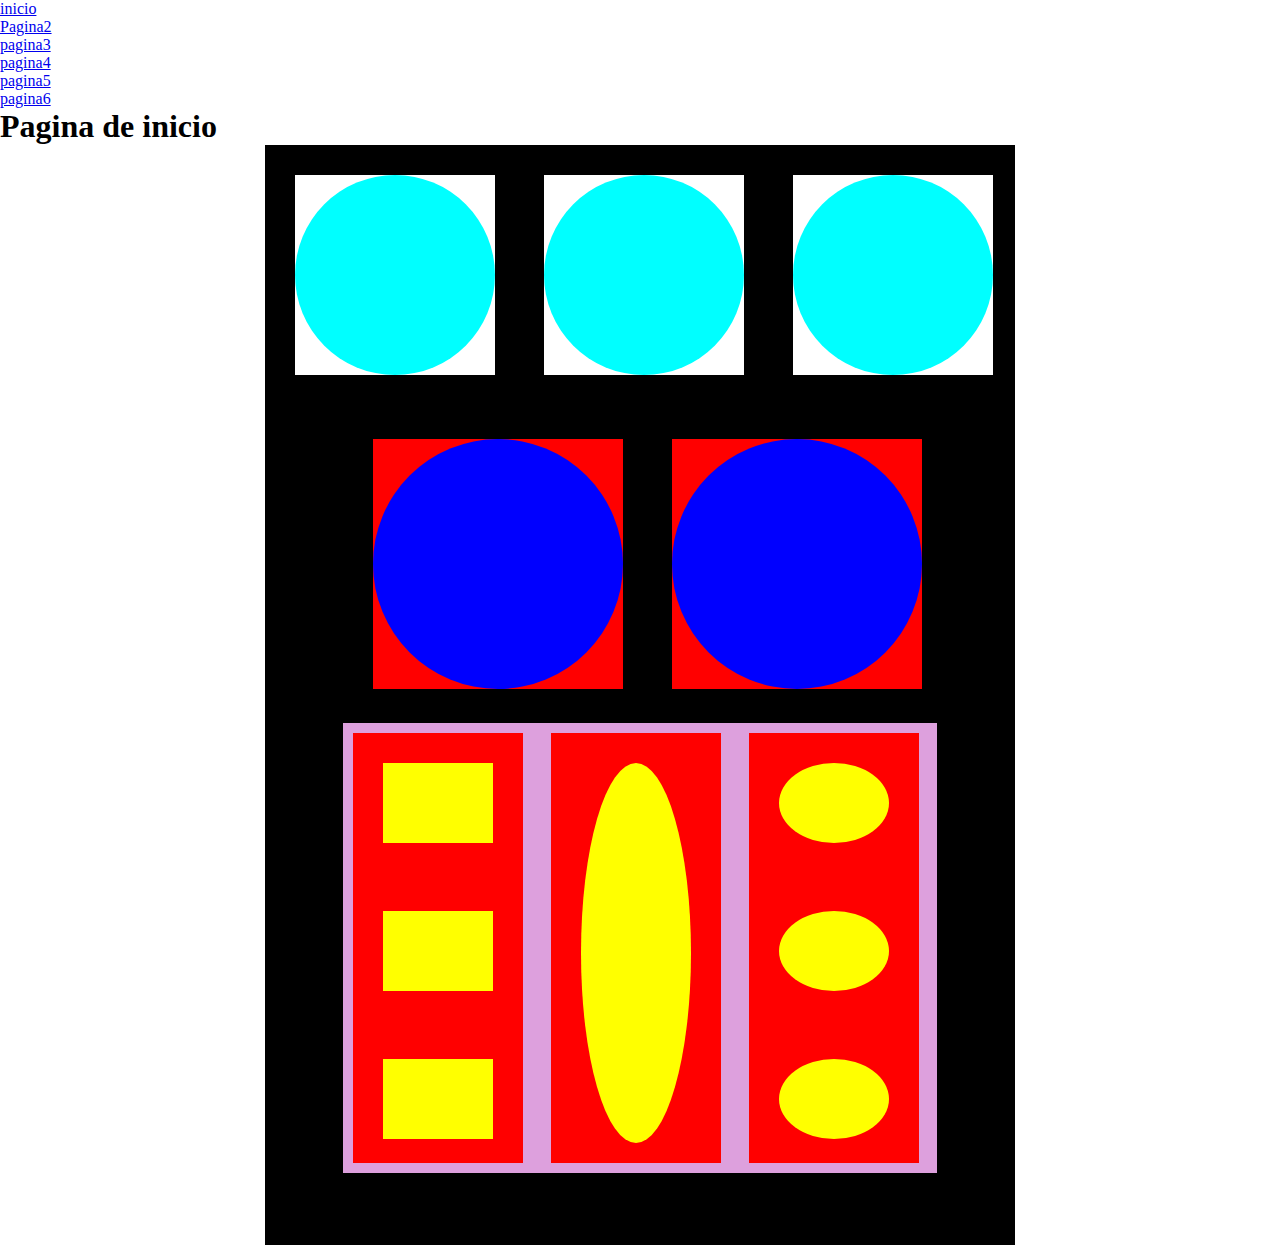
<file: index.html>
<!DOCTYPE html>
<html long ="en">
    <head>
    <meta charset="UTF-8">
    <title >pagina principal</title>
    <link rel="stylesheet" href="styles/main.css">
</head>

<body>
    <nav>
        <ul>
            <li><a href="../inicio.html">inicio</a></li>
            <li><a href="pages/pagina2.html">Pagina2</a></li>
            <li><a href="pages/pagina3.html">pagina3</a></li>
            <li><a href="pages/pagina4.html">pagina4</a></li>
            <li><a href="pages/pagina5.html">pagina5</a></li>
            <li><a href="pages/pagina6.html">pagina6</a></li>
                


        </ul>
        <h1>Pagina de inicio</h1>
        
    </nav>
</body>
<main class="pag"> 

    <article><table></table></article>
    <article><table></table></article>
    <article><table></table></article>
<section>
        <div><h2></h2></div>
        <div><h3></h3></div>
    <h1>
    <footer>
        <h4></h4>
        <h4></h4>
        <h4></h4>
    </footer>
    <footer>
        <h5></h5>
    </footer>
    <footer>
       <h6></h6>
       <h6></h6>
       <h6></h6>
    </footer>
    </h1>
</main>
</html>
</file>
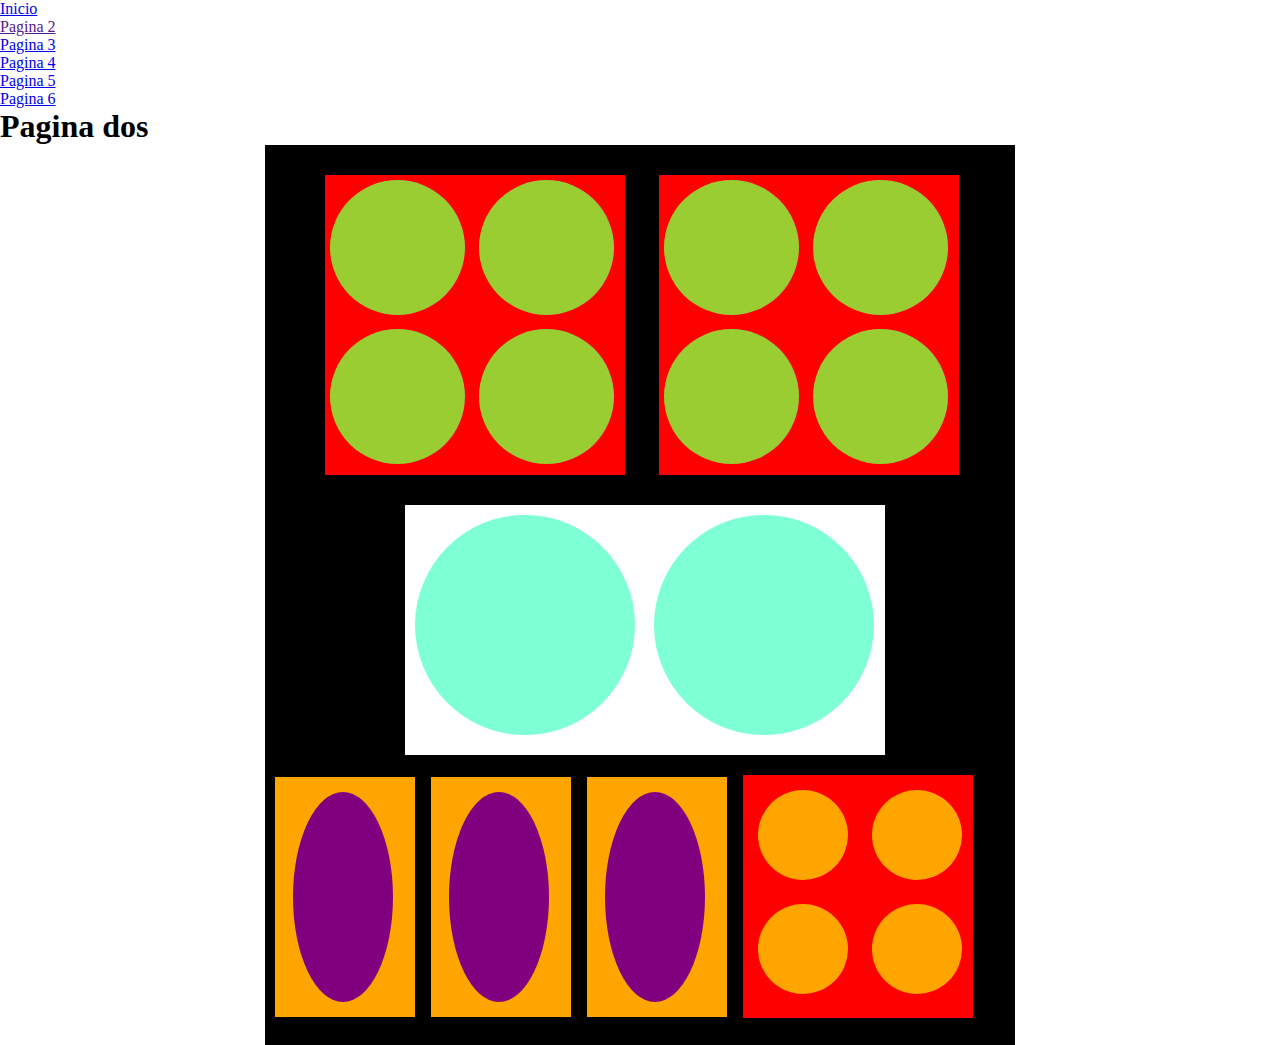
<file: pages/pagina2.html>
<!DOCTYPE html>
<html lang="en">
<head>
  <meta charset="UTF-8">
  <title>Pagina principal</title>
  <link rel="stylesheet" href="../styles/main.css">
</head>
<body>
  <nav>
    <ul>
      <li><a href="../index.html">Inicio</a></li>
      <li><a href="" class="active">Pagina 2</a></li>
      <li><a href="pagina3.html">Pagina 3</a></li>
      <li><a href="pagina4.html">Pagina 4</a></li>
      <li><a href="pagina5.html">Pagina 5</a></li>
      <li><a href="pagina6.html">Pagina 6</a></li>
    </ul>
  </nav>
  <h1>Pagina dos</h1>
<main class="pag2">
<div>
  <table></table>
  <table></table>
  <table></table>
  <table></table>
</div>
<ul>
    <h2></h2>
    <h2></h2>
    <h2></h2>
    <h2></h2>
</ul>

<article>
   <h4></h4>
   <h4></h4>
</article>
<aside><h1></h1></aside>
<aside><h1></h1></aside>
<aside><h1></h1></aside>
  <section>
    <h3></h3>
    <h3></h3>
    <h3></h3>
    <h3></h3>
  </section>
</main>
</body>

</html>
</file>
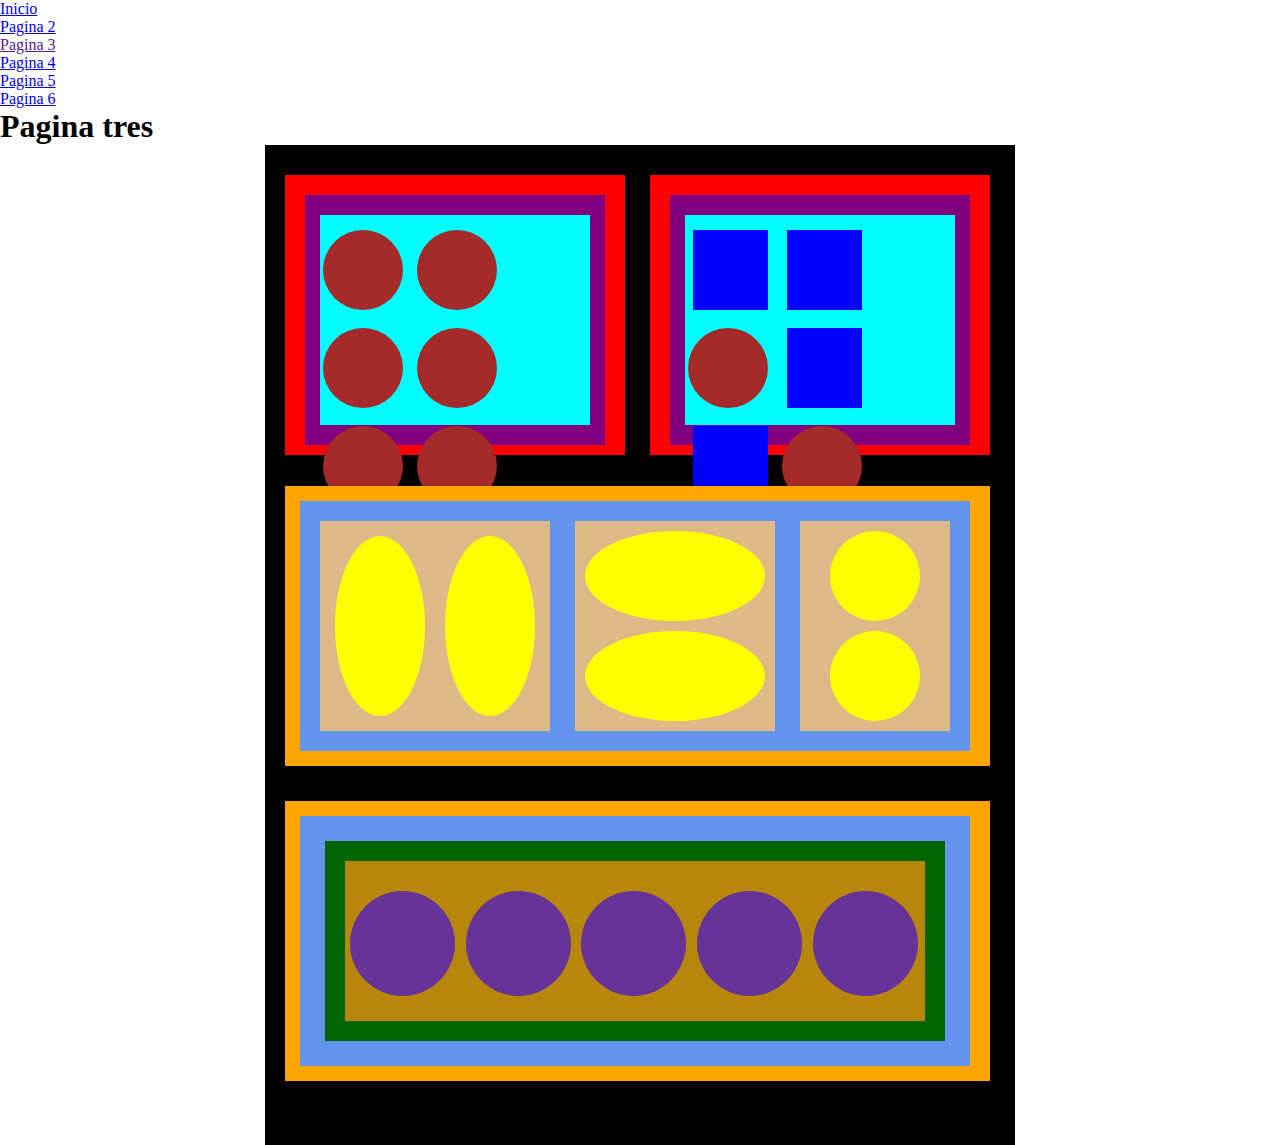
<file: pages/pagina3.html>
<!DOCTYPE html>
<html lang="en">
<head>
  <meta charset="UTF-8">
  <title>Pagina principal</title>
  <link rel="stylesheet" href="../styles/main.css">
</head>
<body>
  <nav>
    <ul>
      <li><a href="../index.html">Inicio</a></li>
      <li><a href="pagina2.html">Pagina 2</a></li>
      <li><a href="" class="active">Pagina 3</a></li>
      <li><a href="pagina4.html">Pagina 4</a></li>
      <li><a href="pagina5.html">Pagina 5</a></li>
      <li><a href="pagina6.html">Pagina 6</a></li>
    </ul>
  </nav>
  <h1>Pagina tres</h1>
  <main class="pag3">
<nav>
  <div>
    <h1>
      <section></section>
      <section></section>
      <section></section>
      <section></section>
      <section></section>
      <section></section>
    </h1>
  </div>
</nav>
<nav>
  <div>
    <h1>
      <ul></ul>
      <ul></ul>
      <section></section>
      <ul></ul>
      <ul></ul>
     <section></section>
     
    </h1>
  </div>
</nav>
<a>
  <aside>
    <li>
        <table></table>
        <table></table>
    </li>
    <ul>
      <table></table>
      <table></table>
    </ul>
<section>
  <h2></h2>
  <h2></h2>
</section>
  </aside> 
</a>
<a>
  <aside>
    <ol>
      <h3>
        <article></article>
        <article></article>
        <article></article>
        <article></article>
        <article></article>
      </h3>
    </ol>
  </aside>
</a>



  </main>
</body>
</html>
</file>
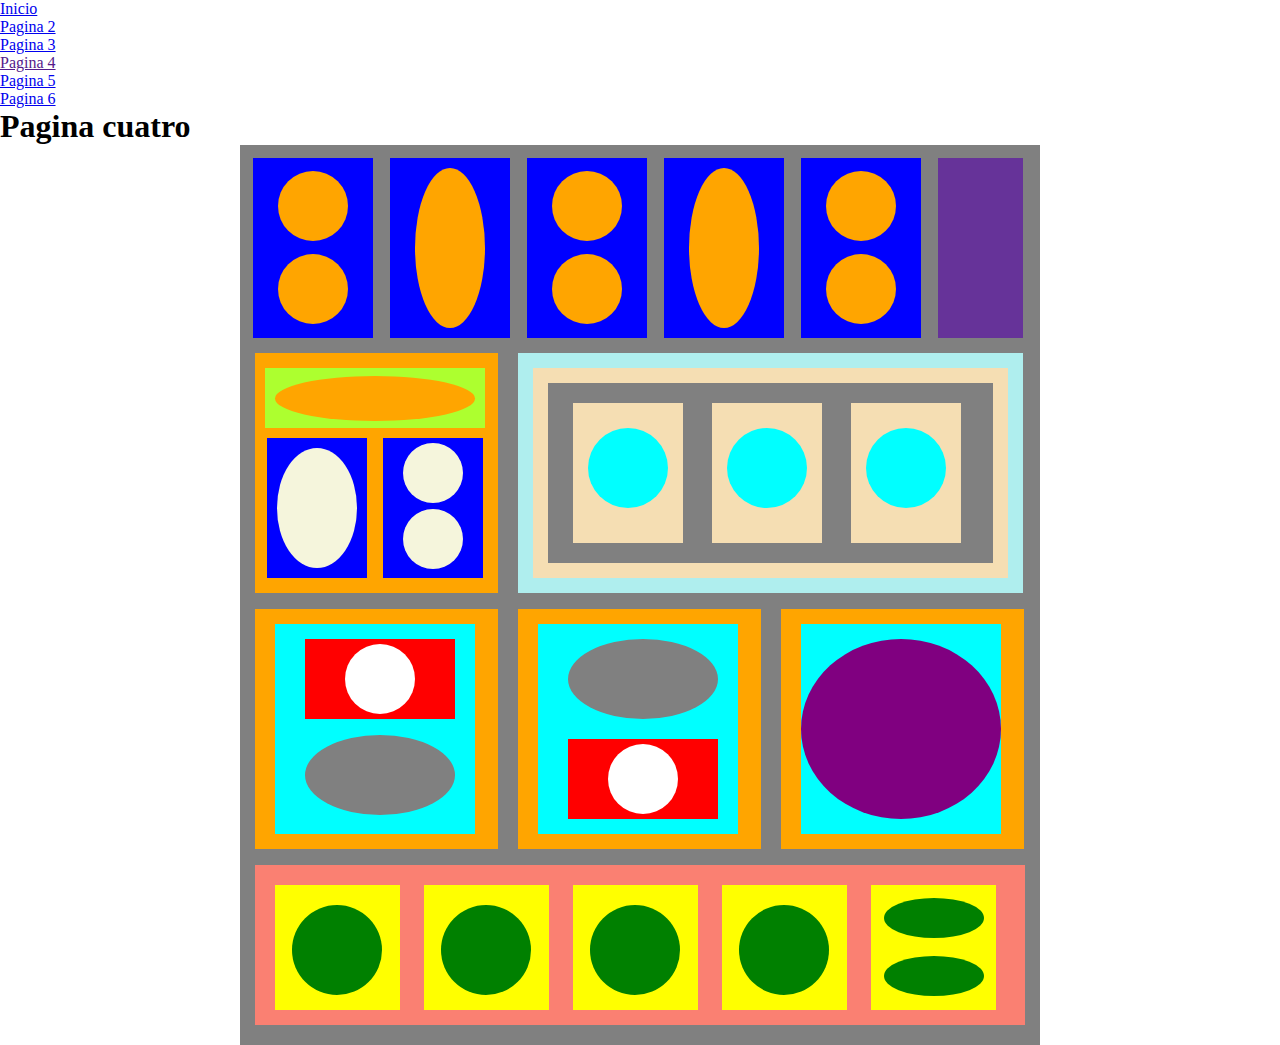
<file: pages/pagina4.html>
<!DOCTYPE html>
<html lang="en">
<head>
  <meta charset="UTF-8">
  <title>Pagina principal</title>
  <link rel="stylesheet" href="../styles/main.css">
</head>
<body>
  <nav>
    <ul>
      <li><a href="../index.html">Inicio</a></li>
      <li><a href="pagina2.html">Pagina 2</a></li>
      <li><a href="pagina3.html">Pagina 3</a></li>
      <li><a href="" class="active">Pagina 4</a></li>
      <li><a href="pagina5.html">Pagina 5</a></li>
      <li><a href="pagina6.html">Pagina 6</a></li>
    </ul>
  </nav>
  <h1>Pagina cuatro</h1>
  <main class="pag4">
<nav>
  <h1></h1><h1></h1>
</nav>
<nav><h2></h2></nav>
<nav><h1></h1><h1></h1></nav>
<nav><h2></h2></nav>
<nav><h1></h1><h1></h1></nav>
<div></div>
<section>
<h4><table></table></h4>
<h5><table></table></h5>
<h5>
 <article></article>
 <article></article>
</h5>
</section>
<ul>
  <article>
    <aside>
      <h3><table></table></h3>
      <h3><table></table></h3>
      <h3><table></table></h3>
    </aside>
  </article>
</ul>
<section>
  <ul>
    <h6><table></table></h6>
    <a></a>
  </ul>
</section>
<section>
  <ul>
    <a></a>
    <h6><table></table></h6></ul>
</section>
<section>
  <ul>
  <main></main>
  </ul>
</section>
<article>
  <div>
      <table></table>
  </div>
  <div>
    <table></table>
  </div>
  <div>
    <table></table>
  </div>
  <div>
    <table></table>
  </div>
  <div>
    <h1></h1>
    <h1></h1>
  </div>
</article>
  </main>
</body>
</html>
</file>
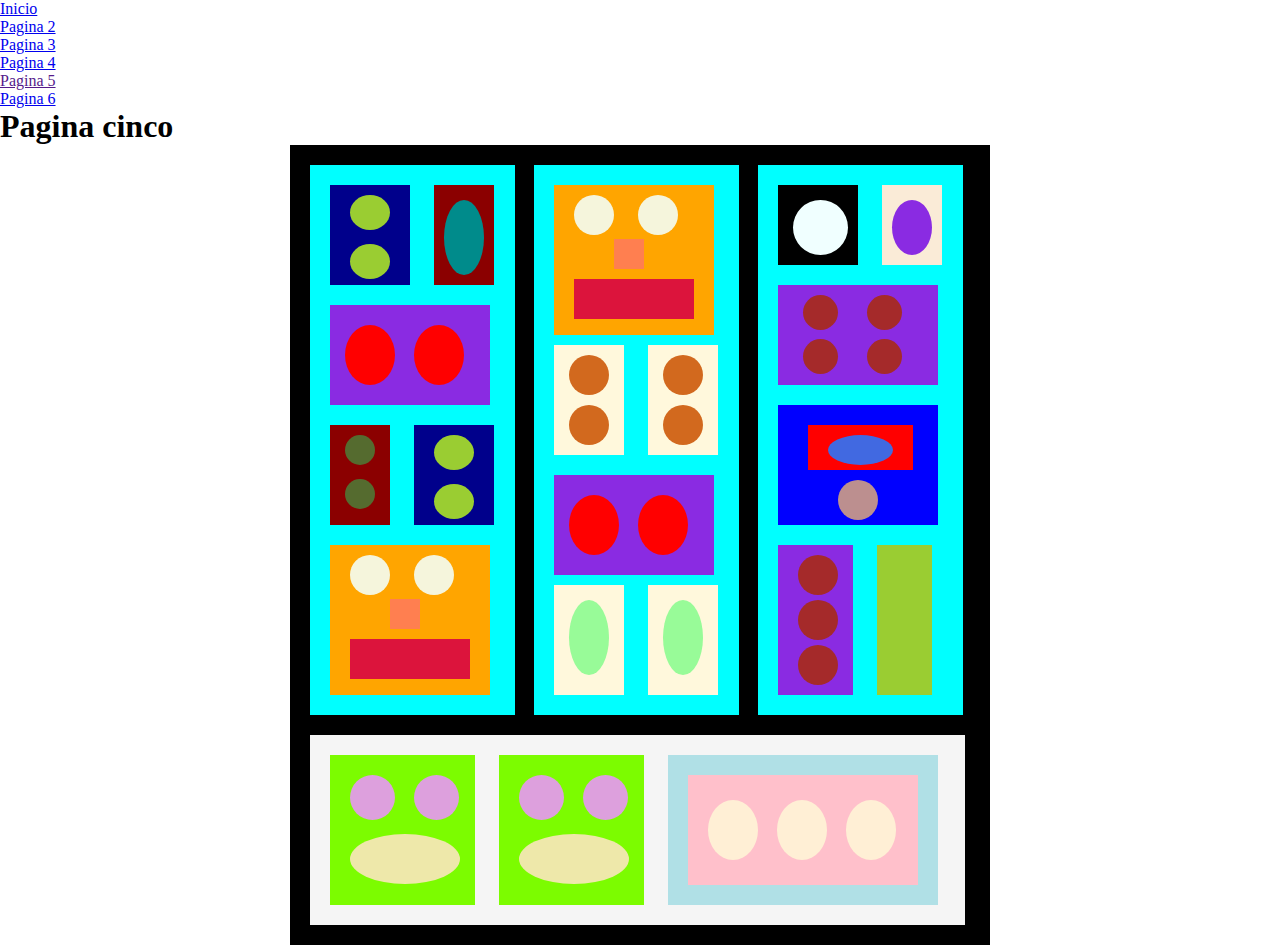
<file: pages/pagina5.html>
<!DOCTYPE html>
<html lang="en">
<head>
  <meta charset="UTF-8">
  <title>Pagina principal</title>
  <link rel="stylesheet" href="../styles/main.css">
</head>
<body>
  <nav>
    <ul>
      <li><a href="../index.html">Inicio</a></li>
      <li><a href="pagina2.html">Pagina 2</a></li>
      <li><a href="pagina3.html">Pagina 3</a></li>
      <li><a href="pagina4.html">Pagina 4</a></li>
      <li><a href="" class="active">Pagina 5</a></li>
      <li><a href="pagina6.html">Pagina 6</a></li>
    </ul>
  </nav>
  <h1>Pagina cinco</h1>
  <aside class="pag5">
    <aside>
      <main>
        <li>
          <div></div>
          <div></div>
        </li>
        <a>
          <div></div>
        </a>
        <nav>
          <li></li>
          <li></li>
        </nav>
        <a>
          <ol></ol>
          <ol></ol>
        </a>
        <li>
          <div></div>
          <div></div>
        </li>
        <section>
          <div></div>
          <div></div>
          <a></a>
          <nav></nav>
        </section>
      </main>
      <main>
          <section>
              <div></div>
              <div></div>
              <a></a>
              <nav></nav>
            </section>
            <h3>
              <li></li>
              <li></li>
            </h3>
            <h3>
                <li></li>
                <li></li>
            </h3>
            <nav>
                <li></li>
                <li></li>
              </nav>
              <h3>
                <ol></ol>
              </h3>
              <h3>
                  <ol></ol>
              </h3>
      </main>
      <main>
        <h4>
          <div></div>
        </h4>
        <article>
          <div></div>
        </article>
        <nav>
         <ol></ol>
         <ol></ol>
         <ol></ol>
         <ol></ol>
        </nav>
        <h5>
          <li>
            <a></a>
          </li>
          <a></a>
        </h5>
        <h6>
          <a ></a>
          <a ></a>
          <a ></a>
        </h6>
        <h2></h2>
      </main>
      <footer>
        <article>
          <li></li>
          <li></li>
          <a></a>
        </article>
        <article>
            <li></li>
            <li></li>
            <a></a>
        </article>
        <section>
            <li>
              <a></a>
              <a></a>
              <a></a>
            </li>
          </section>
      </footer>
    
  </aside>
</body>
</html>
</file>
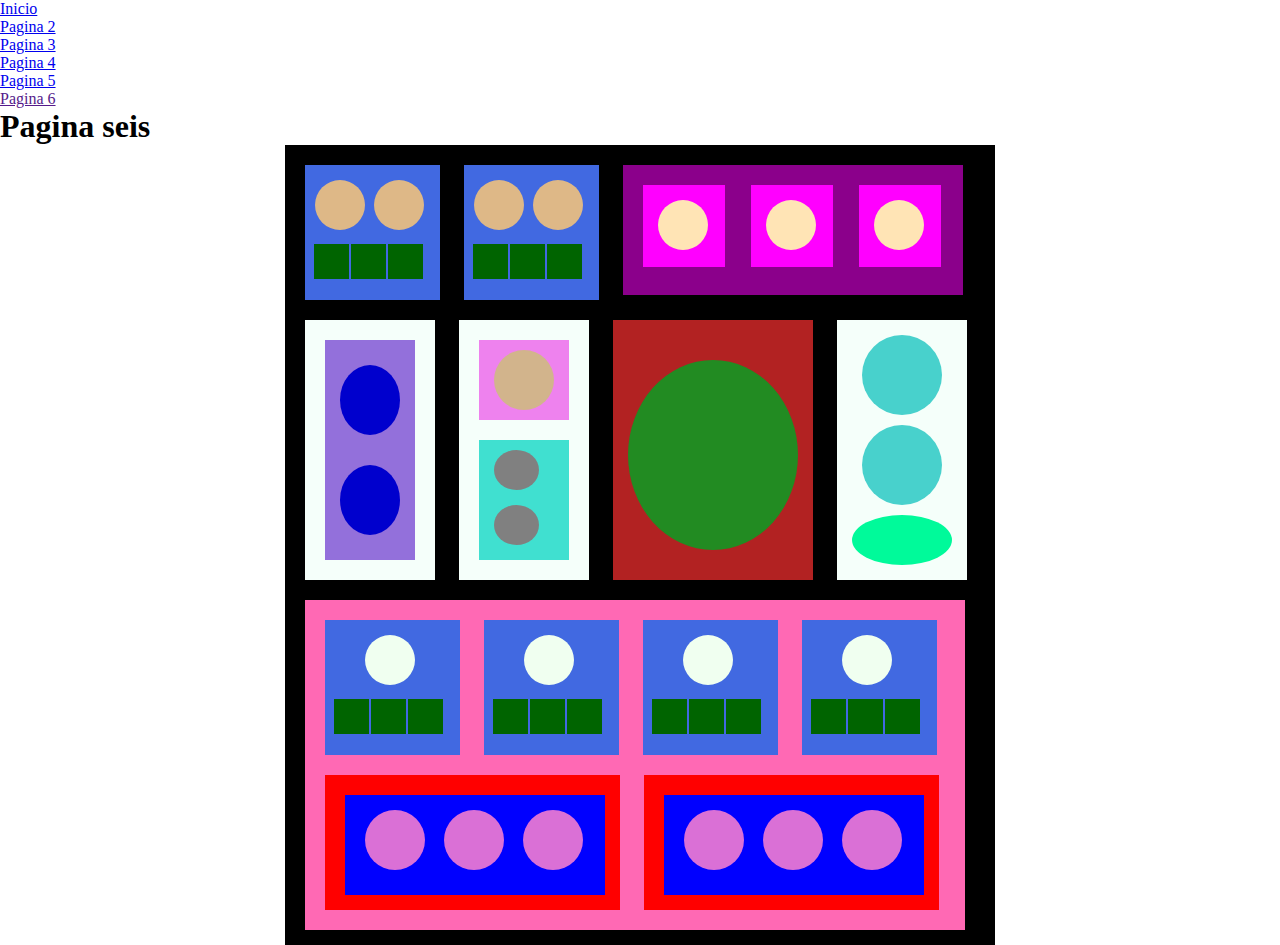
<file: pages/pagina6.html>
<!DOCTYPE html>
<html lang="en">
<head>
  <meta charset="UTF-8">
  <title>Pagina principal</title>
  <link rel="stylesheet" href="../styles/main.css">
</head>
<body>
  <nav>
    <ul>
      <li><a href="../index.html">Inicio</a></li>
      <li><a href="pagina2.html">Pagina 2</a></li>
      <li><a href="pagina3.html">Pagina 3</a></li>
      <li><a href="pagina4.html">Pagina 4</a></li>
      <li><a href="pagina5.html">Pagina 5</a></li>
      <li><a href="" class="active">Pagina 6</a></li>
    </ul>
  </nav>
  <h1>Pagina seis</h1>
    <aside class="pag6">
  <section>
    <li></li>
    <li></li>
    <a></a>
    <a></a>
    <a></a>
  </section>
  <section>
      <li></li>
      <li></li>
      <a></a>
      <a></a>
      <a></a>
  </section>
  <h2>
    <div>
      <li></li>
    </div>
    <div>
        <li></li>
      </div>
      <div>
          <li></li>
        </div>
  </h2>
  <h3>
    <article>
      <li></li>
      <li></li>
    </article>
  </h3>
  <h3>
   <div>
     <li></li>
   </div>
  <nav>
    <a></a>
    <a></a>
  </nav>
  </h3>
  <h4>
    <div></div>
  </h4>
  <h3>
    <ol></ol>
    <ol></ol>
    <section></section>
  </h3>
  <main>
    <section>
      <nav></nav>
        <a></a>
        <a></a>
        <a></a>
    </section>
    <section>
      <nav></nav>
        <a></a>
        <a></a>
        <a></a>
    </section>
    <section>
      <nav></nav>
        <a></a>
        <a></a>
        <a></a>
    </section>
    <section>
      <nav></nav>
        <a></a>
        <a></a>
        <a></a>
    </section>
    <h4>
      <li>
        <a></a>
        <a></a>
        <a></a>
      </li>
    </h4>
    <h4>
        <li>
            <a></a>
            <a></a>
            <a></a>
          </li>
    </h4>
    </main>  
    </aside>
  </body>
  </html>
</file>
<file: styles/main.css>
@import url('https://fonts.googleapis.com/css?family=Roboto');
*{
  margin: 0;
  padding: 0;
}

.pag{
  background-color: black;
  width: 750px;
  height: 1100px;
  margin: auto;
}

.pag article{
  background-color:white;
  width: 200px;
  height: 200px;
  display: inline-block;
  margin: 30px 15px 30px 30px;

}

.pag article table{
  background-color: cyan;
  width: 200px;
  height: 200px;
  border-radius: 50%;
}

.pag section{
  background-color: black;
  width: 594px;
  height: 400px;
  margin: auto;

}

.pag section div {
  background-color: red;
  display: inline-block;
  width: 250px;
  height:250px;
  margin: 30px 15px 30px 30px;

}

.pag div h2 {
 background-color: blue;
 height: 250px;
 width: 250px;
 margin: auto;
 border-radius: 50%

}

.pag div h3 {
  background-color: blue;
  height: 250px;
  width: 250px;
  margin: auto;
  border-radius: 50%
}

.pag h1 {
  background-color: plum;
  width: 594px;
  height:450px;
  margin: auto;
}

 .pag footer {
  background-color: red;
  display: -webkit-inline-box;
  width: 170px;
  height:430px;
  margin: 10px;
  vertical-align: top;
}

  .pag h4 {
  background-color: yellow;
  display: inline-block;
  width: 110px;
  height: 80px;
  margin: 30px  ;

}

.pag h5 {
background-color: yellow;
width: 110px;
height: 380px;
margin: 30px 30px;
border-radius: 50%;
}
.pag h6 {
  background-color: yellow;
  display: inline-block;
  width: 110px;
  height: 80px;
  margin: 30px 30px;
  border-radius: 50%
}
.pag2 {
  background-color: black;
  width: 750px;
  height: 900px;
  margin: auto;
}
  .pag2 div{

background-color: red;
display: inline-block;
width: 300px;
height:300px;
margin: 30px 10px 10px 60px;
}
.pag2 div table{
  background-color: yellowgreen;
  display: inline-block;
  width: 135px;
  height:135px;
  margin: 5px 5px 5px 5px;
  border-radius: 50%;
}
.pag2 ul{
  background-color: red;
  display: inline-block;
  width: 300px;
  height:300px;
  margin: 10px 10px 10px 20px;
}
.pag2 ul h2{
  background-color: yellowgreen;
  display: inline-block;
  width: 135px;
  height:135px;
  margin: 5px 5px 5px 5px;
  border-radius: 50%;
  
}
.pag2 article{
  background-color: white;
  display: inline-block;
 width: 480px;
 height: 250px;
 margin: 20px 20px 20px 140px;
}
.pag2 article h4{
  background-color: aquamarine;
  display: inline-block;
  width: 220px;
  height: 220px;
  border-radius: 50%;
  margin: 10px 5px 5px 10px; 
}
.pag2 aside {
  background-color: orange;
  display: inline-block;
  width: 140px;
  height: 240px;
  margin: 2px 2px 2px 10px;
}
.pag2 aside h1{
  background-color: purple;
  display: inline-block;
  width: 100px;
  height: 210px;
  border-radius: 75%;
  margin: 15px 15px 10px 18px;
}
.pag2  section{
  background-color: red;
  display: inline-block;
  vertical-align: top;
  width: 230px;
  height: 243px;
  margin:  0px 10px 10px 10px ;
}

.pag2 section h3{
background-color: orange;
display: inline-block;
width: 90px;
height: 90px;
margin:15px 5px 5px 15px;
border-radius: 50%;
}
.pag3{
  background-color: black;
  width: 750px;
  height: 1000px;
  margin: auto;
}
.pag3 nav{
  background-color: red;
  display: inline-block;
  width: 340px;
  height:280px;
  margin: 30px 1px 1px 20px;
}

.pag3 nav div{
  background-color: purple;
  display: inline-block;
  width: 300px;
  height: 250px;
  margin: 20px 20px 20px 20px;

}
.pag3 nav div h1{
  background-color: cyan;
  vertical-align: top;
  display: inline-block;
  width: 270px;
  height: 210px;
  margin: 20px 20px 20px 15px;
}
.pag3 nav div h1 section{
  background-color: brown;
  display: inline-block;
  vertical-align: top;
  width: 80px;
  height:80px;
  margin: 15px 3px 3px 3px;
  border-radius: 50%;
}
.pag3 nav div h1 ul{
  background-color: blue;
  display: inline-block;
  vertical-align: top;
  width: 75px;
  height:80px;
  margin: 15px 3px 3px 8px;
  
}
.pag3 a{
  background-color: orange;
  display: inline-block;
  width: 705px;
  height: 280px;
  margin: 30px 5px 5px 20px;
  }
.pag3 a aside{
  background-color: cornflowerblue;
  width: 670px;
  height: 250px;
margin: 15px 15px 15px 15px;
}
.pag3 a aside li{
  background-color: burlywood;
  display: inline-block;
  width: 230px;
  height:210px;
  margin: 20px 1px 1px 20px
  
}
.pag3 a aside li table{
  background-color: yellow;
 display: inline-block;
  width: 90px;
  height:180px;
  margin: 15px 1px 1px 15px;
  border-radius: 50%;
}
.pag3 a aside ul{
  background-color: burlywood;
  display: inline-block;
  vertical-align: top;
   width: 200px;
   height:210px;
   margin: 20px 1px 1px 20px
   
}.pag3 a aside ul table{
background-color: yellow;
vertical-align: top;
 width: 180px;
 height:90px;
 margin: 10px 1px 1px 10px;
 border-radius: 50%;
}
.pag3 a aside section{
  background-color: burlywood;
  display: inline-block;
  vertical-align: top;
   width: 150px;
   height:210px;
   margin: 20px 1px 1px 20px
}
.pag3 a aside section h2{
  background-color: yellow;
  vertical-align: top;
   width: 90px;
   height:90px;
   margin: 10px 41px 1px 30px;
   border-radius: 50%;
}
.pag3 a  ol{
  background-color: darkgreen;
  display: inline-block;
  width: 620px;
  height: 200px;
  margin: 25px 15px 15px 25px;
}
.pag3 a  ol h3{
  background-color: darkgoldenrod;
  display: inline-block;
  width: 580px;
  height: 160px;
  margin: 20px 15px 15px 20px;
}
.pag3 a ol h3 article{

  background-color: rebeccapurple;
  display: inline-block;
  width: 105px;
  height:105px;
  margin: 30px 1px 1px 5px;
  border-radius: 50%;
}
.pag4 {
  background-color: gray;
  width: 800px;
  height: 900px;
  margin: auto;
}
.pag4 nav {
background-color: blue;
display: inline-block;
vertical-align: top;
 width: 120px;
 height:180px;
 margin: 13px 0px 0px 13px
}
.pag4 nav h1{
background-color: orange;

 width: 70px;
 height:70px;
 margin: 13px 1px 1px 25px;
 border-radius: 50%;
}
.pag4 nav h2{
  background-color: orange;
  vertical-align: top;
   width: 70px;
   height:160px;
   margin: 10px 41px 1px 25px;
   border-radius: 50%;
}
.pag4 div{
  background-color: rebeccapurple;
  display: inline-block;
  vertical-align: top;
   width: 85px;
   height:180px;
   margin: 13px 0px 0px 13px
}

.pag4 ul{
  background-color: paleturquoise;
  display: inline-block;
  vertical-align: top;
  width: 505px;
  height:240px;
  margin:15px 0px 0px 15px;
}
.pag4 ul article{
  background-color: wheat;
  display: inline-block;
  width: 475px;
  height:210px;
  margin:15px 0px 0px 15px;
}
.pag4 ul article aside{
  background-color: gray;
  display: inline-block;
  width: 445px;
  height:180px;
  margin:15px 0px 0px 15px;
}
.pag4 ul article aside h3 {
  background-color: wheat;
  display: inline-block;
   width: 110px;
   height:140px;
   margin: 20px 0px 0px 25px;
}
.pag4 ul article aside h3 table {
  background-color: cyan;
  display: inline-block;
   width: 80px;
   height:80px;
   margin: 25px 0px 0px 15px;
   border-radius: 50%;
}
.pag4 section {
  background-color: orange;
  display: inline-block;
  vertical-align: top;
  width: 243px;
  height:240px;
  margin: 15px 1px 1px 15px;
}
.pag4 section h4{
  background-color: greenyellow;
  display: inline-block;
   width: 220px;
   height:60px;
   margin: 15px 0px 0px 10px;
  }
  .pag4 section h4 table{
    background-color: orange;
    display: inline-block;
    width: 200px;
    height: 45px;
    margin: 8px 10px;
    border-radius: 50%
  
  }
  .pag4 section h5{
    background-color: blue;
    display: inline-block;
    vertical-align: top;
    width: 100px;
    height:140px;
    margin: 5px 0px 0px 12px;
  }
  .pag4 section h5 table{
  background-color: beige;
  display: inline-block;
  width: 80px;
  height: 120px;
  margin: 10px 10px;
  border-radius: 50%
}
.pag4 section h5 article{
  background-color: beige;
  width: 60px;
  height: 60px;
  margin: 5px 1px 1px 20px;
  border-radius: 50%;
}
.pag4 section ul{
background-color: cyan;
display: inline-block;
width: 200px;
height:210px;
margin: 15px 1px 1px 20px;
}
.pag4 section ul h6{
  background-color: red;
  width: 150px;
  height: 80px;
  margin: 15px 1px 1px 30px;
}
.pag4 section ul h6 table{
  background-color: white;
  display: inline-block;
  width: 70px;
  height: 70px;
  margin: 5px 1px 1px 40px;
  border-radius: 50%;
}
.pag4 section ul a{
  background-color: gray;
  display: inline-block;
  width: 150px;
  height: 80px;
  margin: 15px 1px 1px 30px;
  border-radius: 50%;
}
.pag4 section ul main{
  background-color: purple;
  display: inline-block;
  width: 200px;
  height: 180px;
  margin: 15px 1px 1px 0px;
  border-radius: 50%;
}
.pag4 article{
background-color: salmon;
display: inline-block;
vertical-align: top;
width:770px;
height:160px;
margin:15px 0px 0px 15px;
}
.pag4 article div{
  background-color: yellow;
  display: inline-block;
  width: 125px;
  height:125px;
  margin: 20px 0px 0px 20px;
}
.pag4 article div table{
  background-color: green;
  display: inline-block;
  width: 90px;
  height: 90px;
  margin: 20px 1px 1px 17px;
  border-radius: 50%;
}
.pag4 article div h1{
  background-color: green;
  display: inline-block;
  width: 100px;
  height: 40px;
  margin: 13px 1px 1px 13px;
  border-radius: 50%;
}

.pag5{
  background-color: black;
  width: 680px;
  height: 780px;
  padding: 10px 10px 10px 10px;
  margin: auto;
}
.pag5 main{
  background-color: cyan;
  width: 185px;
  height: 530px;
  margin: 10px 5px 10px 10px;
  display: inline-block;
  padding: 10px 10px 10px 10px;
  vertical-align: top;
  
}
.pag5 main li{
  background-color: darkblue;
  width: 60px;
  height: 80px;
  margin: 10px 10px 10px 10px;
  display: inline-block;
  padding: 10px 10px 10px 10px;
  vertical-align: top;
  
}
.pag5 main li div{
  width: 40px;
  height: 35px;
  background-color: yellowgreen;
  display: inline-block;
  margin: 0px 10px 10px 10px;
  border-radius: 50%
  
}
.pag5 main nav{
  background-color: blueviolet;
  width: 140px;
  height: 80px;
  margin: 10px 10px 10px 10px;
  display: inline-block;
  padding: 10px 10px 10px 10px;
  vertical-align: top;
  
}
.pag5 main nav li{
  width: 30px;
  height: 40px;
  background-color: red;
  display: inline-block;
  margin: 10px 10px 10px 5px;
  border-radius: 50%;
  
}
.pag5 main section{
  background-color: orange;
  width: 140px;
  height: 130px;
  margin: 10px 10px 10px 10px;
  display: inline-block;
  padding: 10px 10px 10px 10px;
  vertical-align: top;
}
.pag5 main section div{
  width: 40px;
  height: 40px;
  background-color: beige;
  display: inline-block;
  margin: 0px 10px 0px 10px;
  border-radius: 50%;;
}
.pag5 main section a{
  background-color: coral;
  width: 10px;
  height: 10px;
  margin: 0px 10px 10px 50px;
  display: inline-block;
  padding: 10px 10px 10px 10px;
  vertical-align: top;
}
.pag5 main section nav{
  background-color: crimson;
  width: 100px;
  height: 20px;
  margin: 0px 10px 10px 10px;
  display: inline-block;
  padding: 10px 10px 10px 10px;
  vertical-align: top;
}
.pag5 main h3{
  background-color: cornsilk;
  width: 50px;
  height: 90px;
  margin: 0px 10px 10px 10px;
  display: inline-block;
  padding: 10px 10px 10px 10px;
  vertical-align: top;
}
.pag5 main h3 li{
  width: 20px;
  height: 20px;
  background-color: chocolate;
  display: inline-block;
  margin: 0px 10px 10px 5px;
  border-radius: 50%;
}

.pag5 main a{
  background-color: darkred;
  width: 40px;
  height: 80px;
  margin: 10px 10px 10px 10px;
  display: inline-block;
  padding: 10px 10px 10px 10px;
  vertical-align: top;
  
}
.pag5 main a ol{
  width: 30px;
  height: 30px;
  background-color: darkolivegreen;
  display: inline-block;
  margin: 0px 10px 10px 5px;
  border-radius: 50%;
  
}
.pag5 main a div{
  width: 40px;
  height: 75px;
  background-color: darkcyan;
  display: inline-block;
  margin: 5px 5px 10px 0px;
  border-radius: 50%
  
}

.pag5 footer{
  background-color: whitesmoke;
  width: 635px;
  height: 170px;
  margin: 10px 10px 10px 10px;
  display: inline-block;
  padding: 10px 10px 10px 10px;
  vertical-align: top;
  
}
.pag5 footer article{
  background-color: lawngreen;
  width: 125px;
  height: 130px;
  margin: 10px 10px 10px 10px;
  display: inline-block;
  padding: 10px 10px 10px 10px;
  vertical-align: top;
  
}
.pag5 footer article li{
  width: 45px;
  height: 45px;
  background-color: plum;
  display: inline-block;
  margin: 10px 5px 10px 10px;
  border-radius: 50%
  
}
.pag5 footer article a{
  width: 110px;
  height: 50px;
  background-color: palegoldenrod;
  display: inline-block;
  margin: 0px 10px 0px 10px;
  border-radius: 50%;
  
}
.pag5 footer section{
  background-color: powderblue;
  width: 250px;
  height: 130px;
  margin: 10px 10px 10px 10px;
  display: inline-block;
  padding: 10px 10px 10px 10px;
  vertical-align: top;
  
}
.pag5 footer section li{
  background-color: pink;
  width: 210px;
  height: 90px;
  margin: 10px 10px 10px 10px;
  display: inline-block;
  padding: 10px 10px 10px 10px;
  vertical-align: top;
  
}
.pag5 footer section li a{
  width: 50px;
  height: 60px;
  background-color: papayawhip;
  display: inline-block;
  margin: 15px 5px 10px 10px;
  border-radius: 50%
  
}
.pag5 main h3 ol{
  width: 40px;
  height: 75px;
  background-color: palegreen;
  display: inline-block;
  margin: 5px 5px 10px 5px;
  border-radius: 50%
  
}
.pag5 main h4{
  background-color: black;
  width: 60px;
  height: 60px;
  margin: 10px 10px 10px 10px;
  display: inline-block;
  padding: 10px 10px 10px 10px;
  vertical-align: top;
  
}
.pag5 main h4 div{
  width: 55px;
  height: 55px;
  background-color: azure;
  display: inline-block;
  margin: 5px 0px 10px 5px;
  border-radius: 50%
  
}
.pag5 main article{
  background-color: antiquewhite;
  width: 40px;
  height: 60px;
  margin: 10px 10px 10px 10px;
  display: inline-block;
  padding: 10px 10px 10px 10px;
  vertical-align: top;
  
}
.pag5 main article div{
  width: 40px;
  height: 55px;
  background-color: blueviolet;
  display: inline-block;
  margin: 5px 10px 10px 0px;
  border-radius: 50%
  
}
.pag5 main nav ol{
  width: 35px;
  height: 35px;
  background-color: brown;
  display: inline-block;
  margin: 0px 10px 5px 15px;
  border-radius: 50%
  
}
.pag5 main h5{
  background-color: blue;
  width: 140px;
  height: 100px;
  margin: 10px 10px 10px 10px;
  display: inline-block;
  padding: 10px 10px 10px 10px;
  vertical-align: top;
  
}
.pag5 main h5 li{
  background-color: red;
  width: 85px;
  height: 25px;
  margin: 10px 10px 10px 20px;
  display: inline-block;
  padding: 10px 10px 10px 10px;
  vertical-align: top;
  
}
.pag5 main h5 li a{
  width: 45px;
  height: 10px;
  background-color: royalblue;
  display: inline-block;
  margin: 0px 10px 5px 10px;
  border-radius: 50%
  
}
.pag5 main h5 a{
  width: 20px;
  height: 20px;
  background-color: rosybrown;
  display: inline-block;
  margin: 0px 10px 10px 50px;
  border-radius: 50%
  
}
.pag5 main h6{
  background-color: blueviolet;
  width: 55px;
  height: 130px;
  margin: 10px 10px 10px 10px;
  display: inline-block;
  padding: 10px 10px 10px 10px;
  vertical-align: top;
  
}
.pag5 main h6 a{
  width: 20px;
  height: 20px;
  background-color: brown;
  display: inline-block;
  margin: 0px 10px 5px 10px;
  border-radius: 50%
  
}
.pag5 main h2{
  background-color: yellowgreen;
  width: 35px;
  height: 130px;
  margin: 10px 10px 10px 10px;
  display: inline-block;
  padding: 10px 10px 10px 10px;
  vertical-align: top;
  
}
.pag6{
  background-color: black;
  width: 690px;
  height: 780px;
  padding: 10px 10px 10px 10px;
  margin: auto;
}
.pag6 section{
  background-color: royalblue;
  width: 115px;
  height: 115px;
  margin: 10px 10px 10px 10px;
  display: inline-block;
  padding: 10px 10px 10px 10px;
  vertical-align: top;
}
.pag6 section li{
  width: 50px;
  height: 30px;
  background-color: burlywood;
  display: inline-block;
  margin: 5px 5px 10px 0px;
  padding: 0px 0px 20px 0px;
  border-radius: 50%
}
.pag6 section a{
  background-color: darkgreen;
  width: 15px;
  height: 15px;
  margin: auto -1px;
  display: inline-block;
  padding: 10px 10px 10px 10px;
  vertical-align: top;
}
.pag6 h2{
  background-color: darkmagenta;
  width: 320px;
  height: 110px;
  margin: 10px 10px 10px 10px;
  display: inline-block;
  padding: 10px 10px 10px 10px;
  vertical-align: top;
}
.pag6 h2 div{
  background-color: magenta;
  width: 62px;
  height: 62px;
  margin: 10px 10px 10px 10px;
  display: inline-block;
  padding: 10px 10px 10px 10px;
  vertical-align: top;
}
.pag6 h2 div li{
  width: 50px;
  height: 30px;
  background-color: moccasin;
  display: inline-block;
  margin: 5px 10px 10px 5px;
  padding: 0px 0px 20px 0px;
  border-radius: 50%
}
.pag6 h3{
  background-color: mintcream;
  width: 110px;
  height: 240px;
  margin: 10px 10px 10px 10px;
  display: inline-block;
  padding: 10px 10px 10px 10px;
  vertical-align: top;
}
.pag6 h3 ol{
  width: 80px;
  height: 80px;
  background-color: mediumturquoise;
  display: inline-block;
  margin: 5px 10px 0px 15px;
  padding: 0px 0px 0px 0px;
  border-radius: 50%
}
.pag6 h3 section{
  width: 100px;
  height: 30px;
  background-color: mediumspringgreen;
  display: inline-block;
  margin: 5px 10px 10px 5px;
  padding: 0px 0px 20px 0px;
  border-radius: 50%
}
.pag6 h3 article{
  background-color: mediumpurple;
  width: 70px;
  height: 200px;
  margin: 10px 10px 10px 10px;
  display: inline-block;
  padding: 10px 10px 10px 10px;
  vertical-align: top;
}
.pag6 h3 article li{
  width: 60px;
  height: 50px;
  background-color: mediumblue;
  display: inline-block;
  margin: 15px 10px 10px 5px;
  padding: 0px 0px 20px 0px;
  border-radius: 50%
}
.pag6 h3 div{
  background-color: violet;
  width: 70px;
  height: 60px;
  margin: 10px 10px 10px 10px;
  display: inline-block;
  padding: 10px 10px 10px 10px;
  vertical-align: top;
}
.pag6 h3 div li{
  width: 60px;
  height: 40px;
  background-color: tan;
  display: inline-block;
  margin: 0px 10px 10px 5px;
  padding: 0px 0px 20px 0px;
  border-radius: 50%
}
.pag6 h3 nav{
  background-color: turquoise;
  width: 70px;
  height: 100px;
  margin: 10px 10px 10px 10px;
  display: inline-block;
  padding: 10px 10px 10px 10px;
  vertical-align: top;
}
.pag6 h3 nav a{
  width: 45px;
  height: 20px;
  background-color: grey;
  display: inline-block;
  margin: 0px 10px 10px 5px;
  padding: 0px 0px 20px 0px;
  border-radius: 50%
}
.pag6 h4{
  background-color: firebrick;
  width: 180px;
  height: 240px;
  margin: 10px 10px 10px 10px;
  display: inline-block;
  padding: 10px 10px 10px 10px;
  vertical-align: top;
}
.pag6 h4 div{
  width: 170px;
  height: 170px;
  background-color: forestgreen;
  display: inline-block;
  margin: 30px 10px 10px 5px;
  padding: 0px 0px 20px 0px;
  border-radius: 50%
}
.pag6 main{
  background-color: hotpink;
  width: 640px;
  height: 310px;
  padding: 10px 10px 10px 10px;
  margin: 10px 10px 10px 10px;
  display: inline-block;

}
.pag6 main section nav{
  width: 50px;
  height: 30px;
  background-color: honeydew;
  display: inline-block;
  margin: 5px 40px 10px 30px;
  padding: 0px 0px 20px 0px;
  border-radius: 50%
}
.pag6 main h4{
  background-color: red;
  width: 275px;
  height: 115px;
  padding: 10px 10px 10px 10px;
  margin: 10px 10px 10px 10px;
  display: inline-block;
}
.pag6 main h4 li{
  background-color: blue;
  width: 240px;
  height: 80px;
  padding: 10px 10px 10px 10px;
  margin: 10px 10px 10px 10px;
  display: inline-block;
}
.pag6 main h4 li a{
  width: 60px;
  height: 40px;
  background-color: orchid;
  display: inline-block;
  margin: 5px 5px 10px 10px;
  padding: 0px 0px 20px 0px;
  border-radius: 50%
}
</file>
